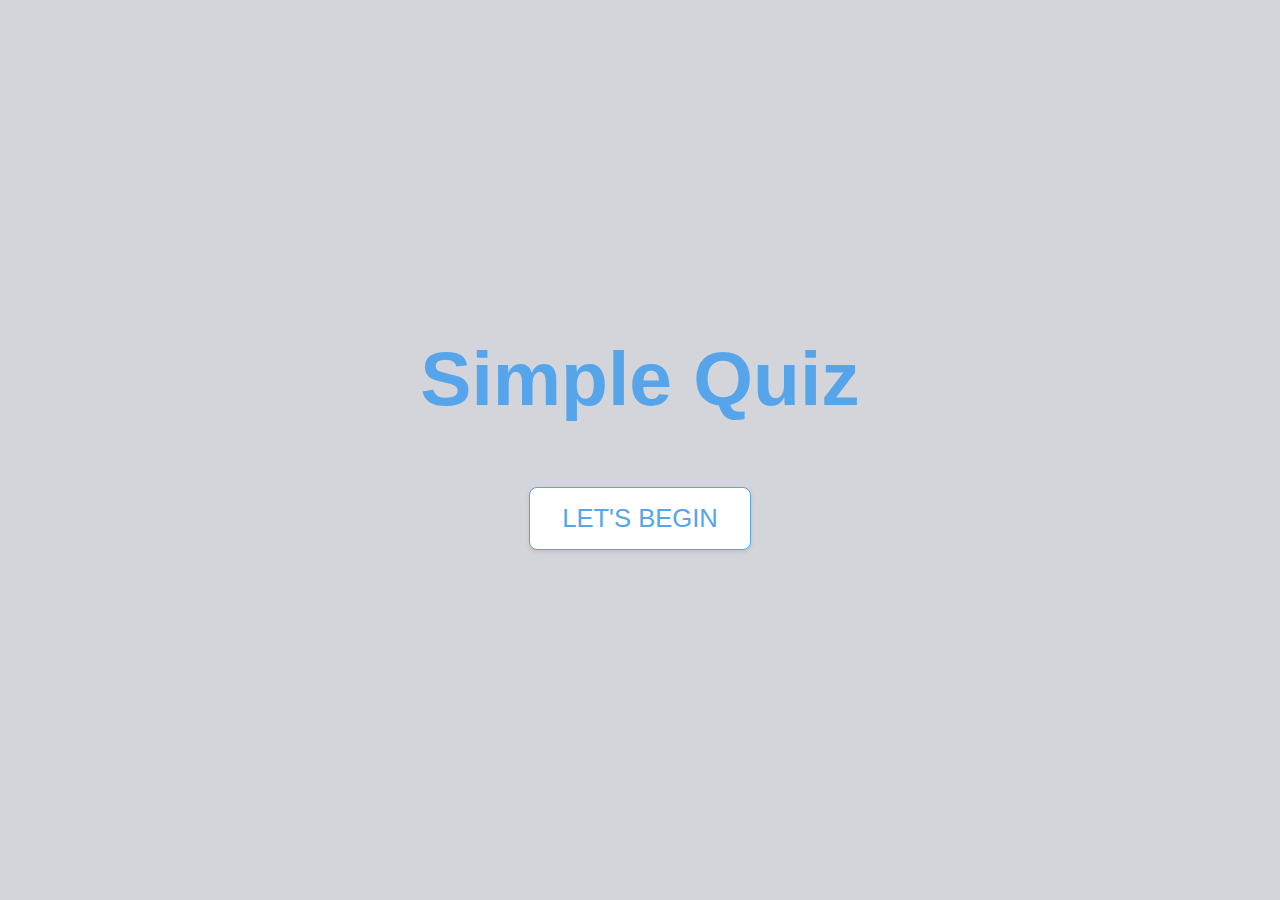
<file: index.html>
<!DOCTYPE html>
<html lang="en">
<head>
    <meta charset="UTF-8">
    <meta name="viewport" content="width=device-width, initial-scale=1.0">
    <title>SIMPLE QUIZ APP</title>
</head>
<link rel="stylesheet" href="style.css">
<body>
    <div class="container">
        <div id="home" class="flex-center flex-column">
            <h1>Simple Quiz</h1>
            <a class="btn" href="/index2.html" style="text-decoration: none;">LET'S BEGIN</a>
            
        </div>
    </div>
    
</body>
</html>
</file>
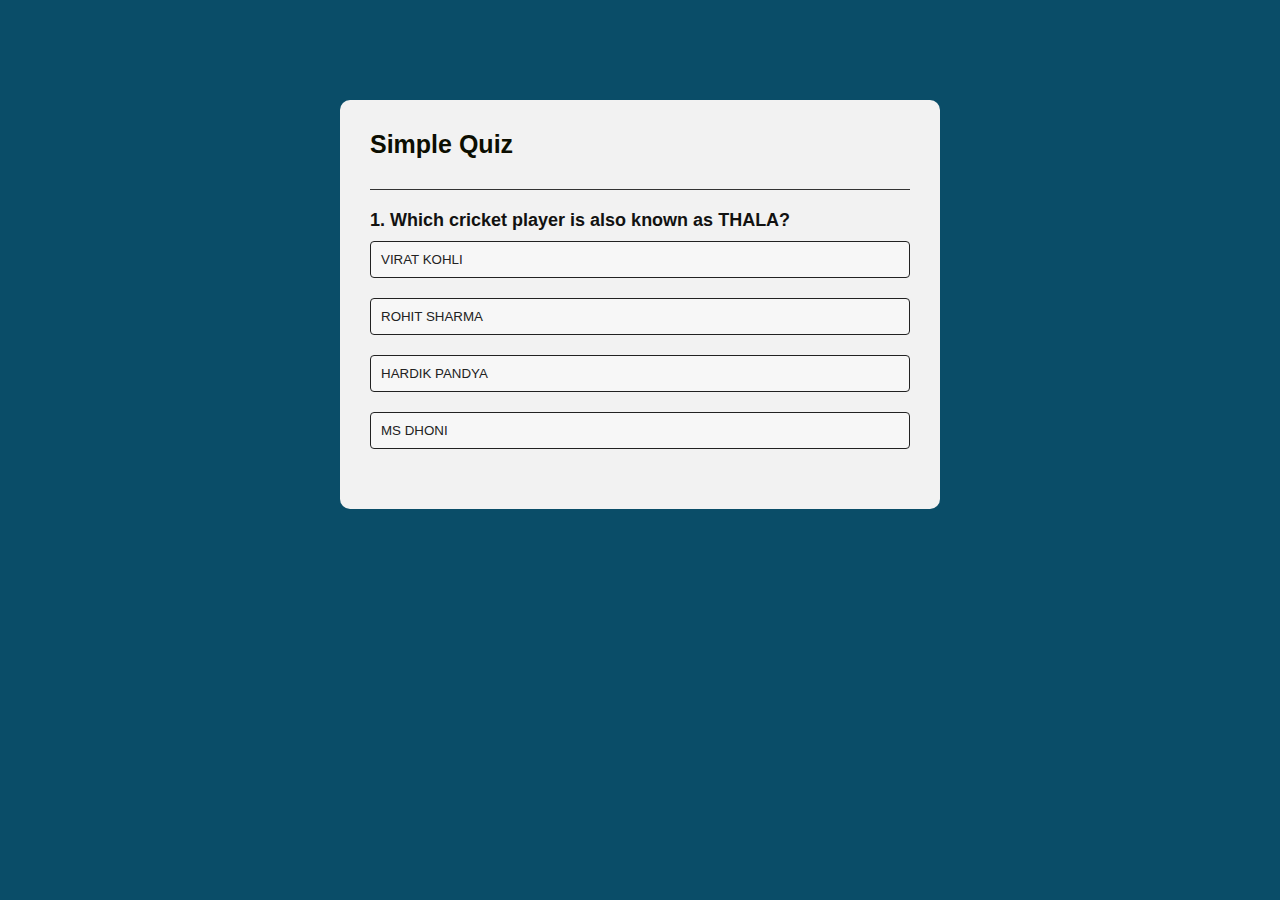
<file: index2.html>
<!DOCTYPE html>
<html lang="en">
<head>
    <meta charset="UTF-8">
    <meta name="viewport" content="width=device-width, initial-scale=1.0">
    <title>BEGIN</title>
</head>
<link rel="stylesheet" href="style2.css">
<body>
    <div class="app">
        <h1>Simple Quiz</h1>
        <div class="quiz">
            <h2 id="question">Let's begin</h2>
            <div id="answer-buttons">
                <button class="btn">Answer 1</button>
                <button class="btn">Answer 2</button>
                <button class="btn">Answer 3</button>
                <button class="btn">Answer 4</button>

            </div>
            <div id="next-btn">NEXT</div>
            
        </div>

    </div>
    <script src="sctipt.js"></script>
    
</body>
</html>
</file>
<file: style.css>
/*body{
    background-color:white;
}
*{
    box-sizing: border-box;
    font-family: Arial, Helvetica, sans-serif;
    margin: 0;
    padding: 0;
    color: black;
}
h1{
    color: #56a5eb;
    font-size: 5.4rem;
    margin-bottom: 5rem;
}

.container{
    width: 100vw;
    height:100vh ;
    display: flex;
    justify-content: center;
    align-items:center ;
    max-width: 80rem;
    margin: auto 0;
}
.flex-column{
    display: flex;
    flex-direction: column;
}

.flex-center{
    justify-content: center;
    align-items: center;
}
.justify-center{
    justify-content: center;
    
}
.text-center{
    text-align: center;
}
.btn{
    font-size: 1.8rem;
    padding: 1rem 0;
    width: 20rem;
    border: 0.1rem solid #56a5eb;
    margin-bottom: 1rem;
    text-align: center;
    color: #56a5eb;
    background-color: white;

}.btn:hover{
    cursor: pointer;
    color: white;
   background-color: #56a5eb;
    transform:translate(-0.1rem);
    transition: transform 150ms;
}
.btn[disabled]hover{
    cursor: not-allowed;
    box-shadow: none;
    transform: none;
}*/

body {
    background-color: #d4d4db; /* Light gray background for better contrast */
}

* {
    box-sizing: border-box;
    font-family: Arial, Helvetica, sans-serif;
    margin: 0;
    padding: 0;
    color: #333; /* Slightly darker text color for better readability */
}

h1 {
    color: #56a5eb;
    font-size: 4.8rem; /* Adjusted font size for better balance */
    margin-bottom: 4rem; /* Adjusted margin for spacing */
    text-align: center; /* Center align heading */
    font-weight: 700; /* Bold font weight for emphasis */
}

.container {
    width: 100vw;
    height: 100vh;
    display: flex;
    justify-content: center;
    align-items: center;
    max-width: 80rem;
    margin: auto ;
    padding: 2rem; /* Added padding for spacing */
    
   
}

.flex-column {
    display: flex;
    flex-direction: column;
}

.flex-center {
    justify-content: center;
    align-items: center;
}

.justify-center {
    justify-content: center;
}

.text-center {
    text-align: center;
}

.btn {
    font-size: 1.6rem; /* Slightly smaller font size for better proportion */
    padding: 1rem 2rem; /* Increased horizontal padding */
    width: auto; /* Allow buttons to resize based on content */
    border: 0.1rem solid #56a5eb;
    margin-bottom: 1rem;
    text-align: center;
    color: #56a5eb;
    background-color: white;
    border-radius: 0.5rem; /* Rounded corners for a modern look */
    transition: background-color 200ms ease, transform 200ms ease, box-shadow 200ms ease; /* Smooth transitions */
    box-shadow: 0 2px 4px rgba(0, 0, 0, 0.1); /* Soft shadow for a subtle 3D effect */
}

.btn:hover {
    cursor: pointer;
    color: white;
    background-color: #56a5eb; /* Consistent color change on hover */
    transform: translateY(-0.2rem); /* Slight lift effect on hover */
    box-shadow: 0 4px 8px rgba(0, 0, 0, 0.15); /* Enhanced shadow on hover */
}

.btn:disabled {
    cursor: not-allowed;
    background-color: #e0e0e0; /* Light grey background for disabled state */
    color: #a0a0a0; /* Grey text for disabled state */
    border-color: #b0b0b0; /* Grey border for disabled state */
    box-shadow: none;
    transform: none; /* No hover effect for disabled buttons */
}
</file>
<file: style2.css>
*{
    margin: 0;
    padding: 0;
    font-family: Arial, Helvetica, sans-serif;
    box-sizing: border-box;
    user-select: none;
    
}
body{
    background: #0a4d68;
}
.app{
    background:#f2f2f2;
    width:90%;
    max-width:600px ;
    margin:100px auto 0;
    border-radius: 10px;
    padding: 30px;

}
.app h1{
    font-size: 25px;
    color: #0c0e01;
    font-weight: 600px;
    border-bottom:1px solid #333 ;
    padding-bottom: 30px;
}
.quiz{
    padding:20px 0;
}
.quiz h2{
    font-size:18px;
    color:#121211;
    font-weight:600px;
}
.btn{
    background: #ffffff63;
    color: #222222;
    font-weight: 500px;
    width: 100%;
    border:1px solid #222;
    padding:10px;
    margin: 10px 0;
    text-align: left;
    border-radius: 4px;
    cursor: pointer;
    transition: all 0.3s;
    user-select: none;
    
}
.btn:disabled{
    cursor: no-drop;

}
.btn:hover:not([disabled]){
    background: rgba(0, 0, 255, 0.625);
    color: white;
}
#next-btn{
    background: #5b91e8;
    color: #fff;
    font-weight: 500px;
    width: 150px;
    border: 0;
    padding: 10px;
    margin: 20px auto 0;
    border-radius: 4px;
    cursor: pointer;
    display: none;
    user-select: none;
}
#next-btn:hover{
    background:#144ca7 ;
    color: white;
}


.correct{
    background: #1adb6e;
}
.incorrect{
    background:#e60606f4 ;
}
</file>
